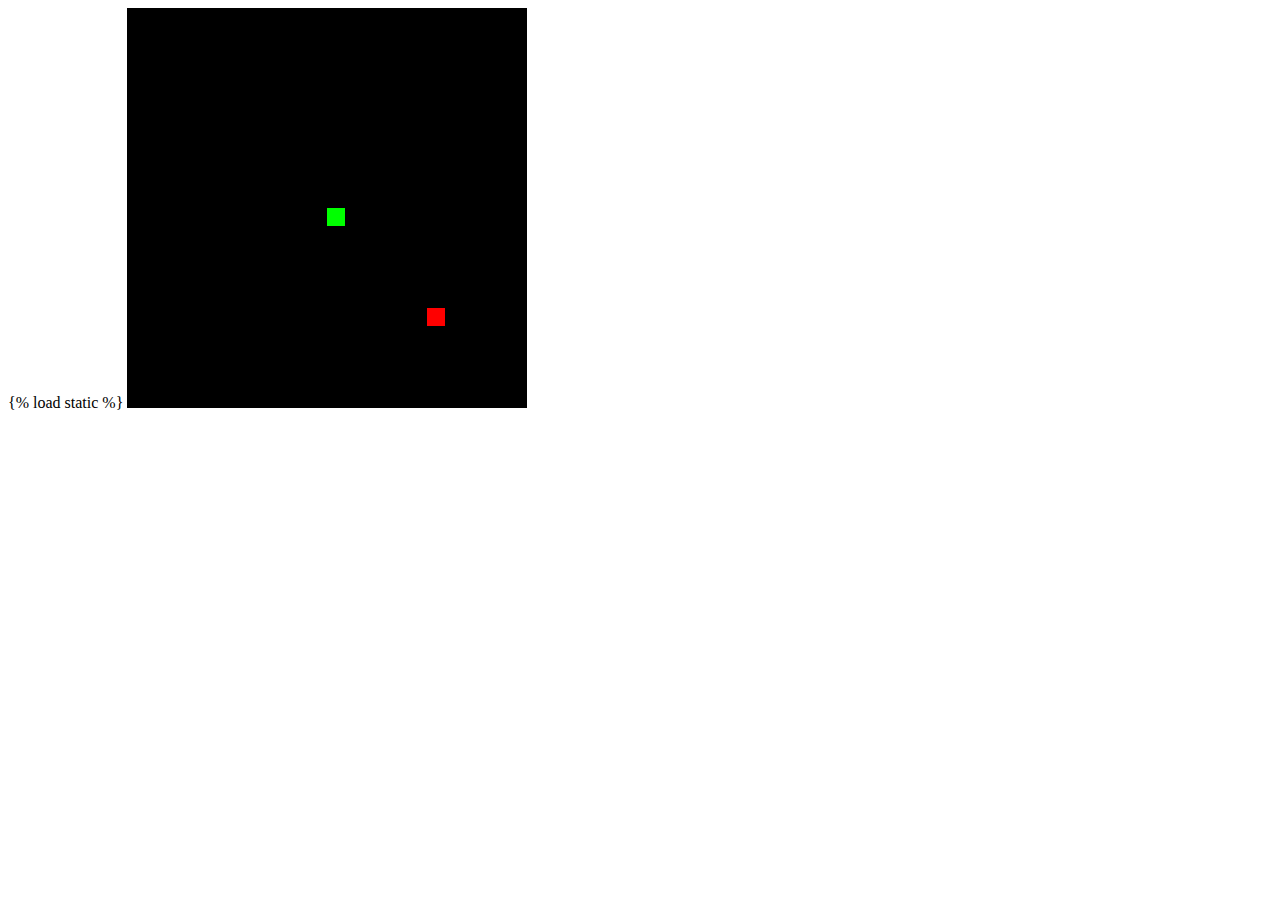
<file: app/template/snake.html>
{% load static %}

<!DOCTYPE html>
<html lang="en">
<head>
	<meta charset="UTF-8">
	<meta name="viewport" content="width=device-width, initial-scale=1.0">
	<title>Snake</title>
</head>
<body>
	<canvas id="gc" width="400" height="400"></canvas>

	<script>
		window.onload=function() {
			canv = document.getElementById("gc");
			ctx = canv.getContext("2d");
			document.addEventListener("keydown", keyPush);
			setInterval(game, 1000/15);
		}

		px = py = 10;
		gs = tc = 20;
		ax = ay = 15;
		xv = yv = 0;
		trail = [];
		tail = 5;

		function game() {
			px += xv;
			py += yv;

			if (px<0) {
				px = tc-1;
			}

			if (px>tc-1) {
				px = 0;
			}

			if (py<0) {
				py = tc-1;
			}

			if (py>tc-1) {
				py = 0;
			}

			ctx.fillStyle="black";
			ctx.fillRect(0,0, canv.width, canv.height);

			ctx.fillStyle="lime";
			for (var i=0; i<trail.length; i++) {
				ctx.fillRect(trail[i].x*gs, trail[i].y*gs, gs-2, gs-2);
				if(trail[i].x==px && trail[i].y==py) {
					tail = 5;
				}
			}

			trail.push({ x:px, y:py});
			while(trail.length>tail) {
				trail.shift();
			}

			if (ax==px && ay==py) {
				tail++;
				ax = Math.floor(Math.random()*tc);
				ay = Math.floor(Math.random()*tc);
			}

			ctx.fillStyle="red";
			ctx.fillRect(ax*gs, ay*gs, gs-2, gs-2)
		}

		function keyPush(evt) {
			switch(evt.keyCode) {
				case 37:
					xv = -1; yv = 0;
					break;
				case 38:
					xv = 0; yv = -1;
					break;
				case 39:
					xv = 1; yv = 0;
					break;
				case 40:
					xv = 0; yv = 1;
					break;
			}
		}
	</script>
</body>
</html>
</file>
